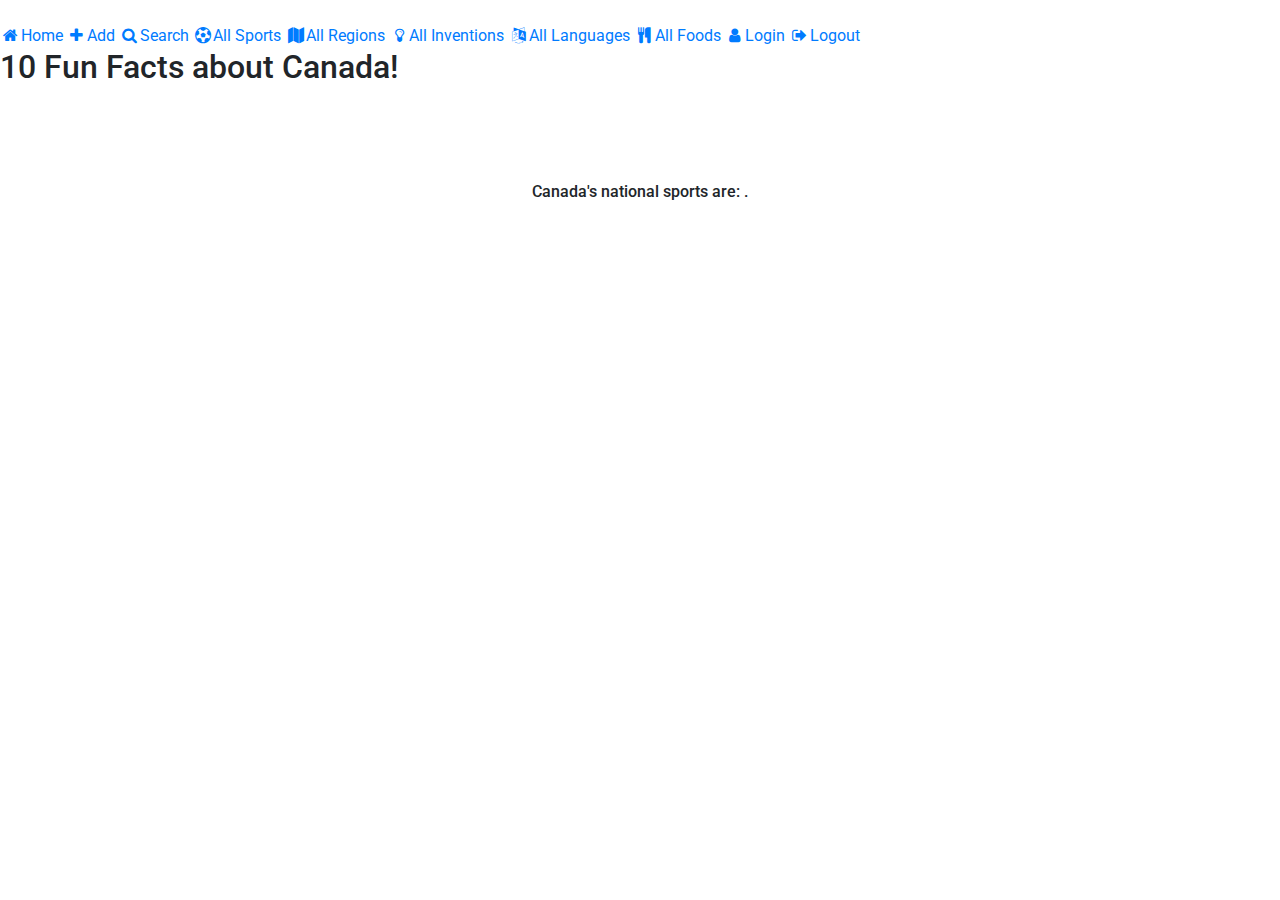
<file: src/main/resources/templates/index.html>
<!DOCTYPE html>
<html xmlns:th="https://www.thyemeleaf.org">
<head>
<meta charset="ISO-8859-1">
	<meta name="viewport" content="width=device-width, initial-scale=1, shrink-to-fit=no">
	<link rel="stylesheet" href="https://fonts.googleapis.com/css?family=Roboto:400,700">
	<link th:href="@{/main.css}" rel="stylesheet"/>
	<link rel="stylesheet" href="https://stackpath.bootstrapcdn.com/bootstrap/4.5.0/css/bootstrap.min.css">
	<link rel="stylesheet" href="https://maxcdn.bootstrapcdn.com/font-awesome/4.7.0/css/font-awesome.min.css">
	<script src="https://code.jquery.com/jquery-3.5.1.min.js"></script>
	<script src="https://cdn.jsdelivr.net/npm/popper.js@1.16.0/dist/umd/popper.min.js"></script>
	<script src="https://stackpath.bootstrapcdn.com/bootstrap/4.5.0/js/bootstrap.min.js"></script>
	<link rel="stylesheet" href="https://cdnjs.cloudflare.com/ajax/libs/font-awesome/4.7.0/css/font-awesome.min.css">
<title>Welcome to Canada!</title>
</head>
<body>
<a th:href="@{/}"><img th:src="@{../images/canada.png}" class="logo"/></a>
<div class="topnav">
  <a class="active" href="/"><i class="fa fa-fw fa-home"></i>Home</a>
  <a href="/add"><i class="fa fa-fw fa-plus"></i>Add</a>
  <a href="/search"><i class="fa fa-fw fa-search"></i>Search</a>
  <a href="/sportsList"><i class="fa fa-fw fa-futbol-o"></i>All Sports</a>
  <a href="/regionList"><i class="fa fa-fw fa-map"></i>All Regions</a>
  <a href="/inventionList"><i class="fa fa-fw fa-lightbulb-o"></i>All Inventions</a>
  <a href="/languageList"><i class="fa fa-fw fa-language"></i>All Languages</a>
  <a href="/foodList"><i class="fa fa-fw fa-cutlery"></i>All Foods</a>
  <a href="/loginPage" th:if="${session.role == null}"><i class="fa fa-fw fa-user"></i>Login</a>
  <a href="/endSession" th:if="${session.role == 'admin'}"><i class="fa fa-fw fa-sign-out"></i>Logout</a>
</div>
<div class="signup-form">
<div class="form-group">
	<h2>10 Fun Facts about Canada!</h2><br>
	<div class="row" style="text-align:center;">
		<h5 class="col" th:text="|Prime Minister is ${country.leaderName}.|"></h5>
	</div>
	<br>
	<div class="row" style="text-align:center;">
		<h5 class="col" th:text="|Canada's population is ${population}.|"></h5>
	</div>
	<br>
	<div class="row" style="text-align:center;">
		<h6 class="col">Canada's national sports are: <span th:text="${#strings.listJoin(sportsNames, ', ')}"></span>.</h6>
	</div>
	<br>
	<div class="row" style="text-align:center;">
		<h6 class="col" th:text="|There are ${provinceNum} Provinces and ${territoryNum} Territories in Canada.|"></h6>
	</div>
	<br>
	<div class="row" style="text-align:center;">
		<h6 class="col" th:text="|${insulin.inventionName} was invented by a Canadian Doctor, ${insulin.inventor}.|"></h6>
	</div>
	<br>
	<div class="row" style="text-align:center;">
		<h5 class="col" th:text="|${ketchupChip.foodName} are only found in Canada.|"></h5>
	</div>
	<br>
	<div class="row" style="text-align:center;">
		<h6 class="col" th:text="|You can find ${poutine.foodName} at McDonalds only in Canada!|"></h6>
	</div>
	<br>
	<div class="row" style="text-align:center;">
		<h6 class="col" th:text="|Canada has ${languageNum} official languages: ${#strings.listJoin(languageNames, ' & ')}.|"></h6>
	</div>
	<br>
	<div class="row" style="text-align:center;">
		<h6 class="col" th:text="|${beavertails.foodName} is Canada's beloved dessert and originated from ${beavertails.origin.regionName}.|"></h6>
	</div>
	<br>
	<div class="row" style="text-align:center;">
		<h6 class="col" th:text="|A famous world-wide controversial food, ${hawaiian.inventionName}, was invented by a Greek-born Canadian cook ${hawaiian.inventor} in ${hawaiianYear}! Do you like ${hawaiian.inventionName}? I do!|"></h6>
	</div>
</div>
</div>
</body>
</html>
</file>
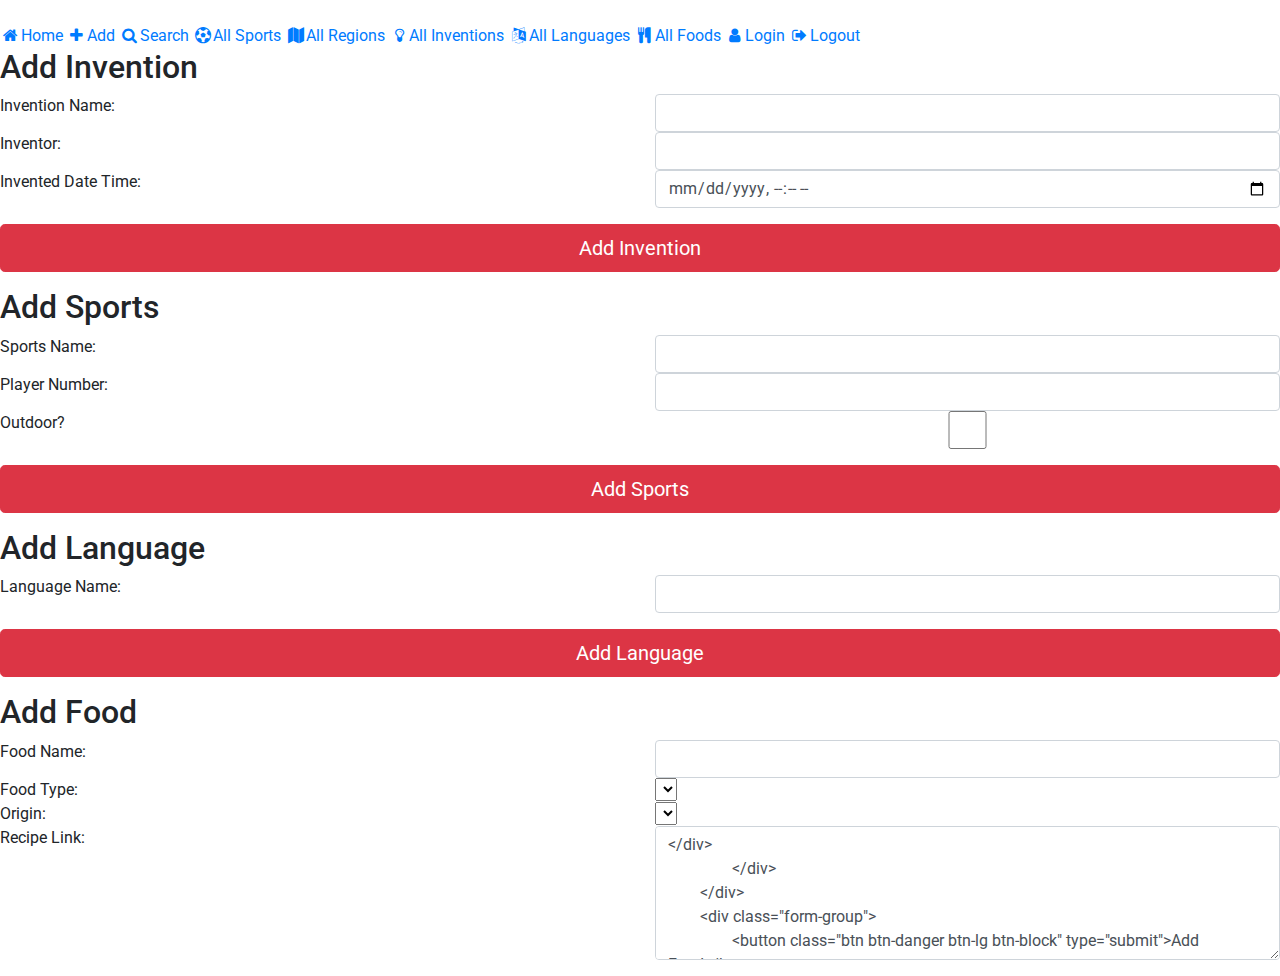
<file: src/main/resources/templates/addPage.html>
<!DOCTYPE html>
<html xmlns:th="https://www.thyemeleaf.org">
<head>
<meta charset="ISO-8859-1">
	<meta name="viewport" content="width=device-width, initial-scale=1, shrink-to-fit=no">
	<link rel="stylesheet" href="https://fonts.googleapis.com/css?family=Roboto:400,700">
	<link th:href="@{/main.css}" rel="stylesheet"/>
	<link rel="stylesheet" href="https://stackpath.bootstrapcdn.com/bootstrap/4.5.0/css/bootstrap.min.css">
	<link rel="stylesheet" href="https://maxcdn.bootstrapcdn.com/font-awesome/4.7.0/css/font-awesome.min.css">
	<script src="https://code.jquery.com/jquery-3.5.1.min.js"></script>
	<script src="https://cdn.jsdelivr.net/npm/popper.js@1.16.0/dist/umd/popper.min.js"></script>
	<script src="https://stackpath.bootstrapcdn.com/bootstrap/4.5.0/js/bootstrap.min.js"></script>
<title>Add!</title>
</head>
<a th:href="@{/}"><img th:src="@{../images/canada.png}" class="logo"/></a>
<div class="topnav">
  <a href="/"><i class="fa fa-fw fa-home"></i>Home</a>
  <a class="active" href="/add"><i class="fa fa-fw fa-plus"></i>Add</a>
  <a href="/search"><i class="fa fa-fw fa-search"></i>Search</a>
  <a href="/sportsList"><i class="fa fa-fw fa-futbol-o"></i>All Sports</a>
  <a href="/regionList"><i class="fa fa-fw fa-map"></i>All Regions</a>
  <a href="/inventionList"><i class="fa fa-fw fa-lightbulb-o"></i>All Inventions</a>
  <a href="/languageList"><i class="fa fa-fw fa-language"></i>All Languages</a>
  <a href="/foodList"><i class="fa fa-fw fa-cutlery"></i>All Foods</a>
  <a href="/loginPage" th:if="${session.role == null}"><i class="fa fa-fw fa-user"></i>Login</a>
  <a href="/endSession" th:if="${session.role == 'admin'}"><i class="fa fa-fw fa-sign-out"></i>Logout</a>
</div>
<body>
<div class="signup-form">
<form method="POST" action="/addInvention" th:object="${invention}">
<h2>Add Invention</h2>
	<div class="form-group">
		<div class="row">
			<div class="col"><input type="hidden" class="form-control" name="id" th:field="*{id}"/></div>
		</div>
		<div class="row">
			<div class="col"><input type="hidden" class="form-control" name="country" value="1"/></div>
		</div>
		<div class="row">
			<div class="col">Invention Name:</div>
			<div class="col"><input type="text" class="form-control" name="inventionName" th:field="*{inventionName}"/></div>
		</div>
		<div class="row">
			<div class="col">Inventor:</div>
			<div class="col"><input type="text" class="form-control" name="inventor" th:field="*{inventor}"/></div>
		</div>
		<div class="row">
			<div class="col">Invented Date Time:</div>
			<div class="col"><input type="datetime-local" class="form-control" name="inventDateTime" th:field="*{inventDateTime}"/></div>
		</div>
	</div>
	<div class="form-group">
		<button class="btn btn-danger btn-lg btn-block" type="submit">Add Invention</button>
	</div>
</form>
<form method="POST" action="/addSports" th:object="${sports}">
<h2>Add Sports</h2>
	<div class="form-group">
		<div class="row">
			<div class="col"><input type="hidden" class="form-control" name="id" th:field="*{id}"/></div>
		</div>
		<div class="row">
			<div class="col"><input type="hidden" class="form-control" name="country" value="1"/></div>
		</div>
		<div class="row">
			<div class="col">Sports Name:</div>
			<div class="col"><input type="text" class="form-control" name="sportsName" th:field="*{sportsName}"/></div>
		</div>
		<div class="row">
			<div class="col">Player Number:</div>
			<div class="col"><input type="number" step="1" class="form-control" name="maxPlayerNum" th:field="*{maxPlayerNum}"/></div>
		</div>
		<div class="row">
			<div class="col">Outdoor?</div>
			<div class="col"><input type="checkbox" class="form-control" name="outdoor" th:field="*{outdoor}"/></div>
		</div>
	</div>
	<div class="form-group">
		<button class="btn btn-danger btn-lg btn-block" type="submit">Add Sports</button>
	</div>
</form>
<form method="POST" action="/addLanguage" th:object="${language}">
<h2>Add Language</h2>
	<div class="form-group">
		<div class="row">
			<div class="col"><input type="hidden" class="form-control" name="id" th:field="*{id}"/></div>
		</div>
		<div class="row">
			<div class="col"><input type="hidden" class="form-control" name="country" value="1"/></div>
		</div>
		<div class="row">
			<div class="col">Language Name:</div>
			<div class="col"><input type="text" class="form-control" name="languageName" th:field="*{languageName}"/></div>
		</div>
	</div>
	<div class="form-group">
		<button class="btn btn-danger btn-lg btn-block" type="submit">Add Language</button>
	</div>
</form>
<form method="POST" action="/addFood" th:object="${food}">
<h2>Add Food</h2>
	<div class="form-group">
		<div class="row">
			<div class="col"><input type="hidden" class="form-control" name="id" th:field="*{id}"/></div>
		</div>
		<div class="row">
			<div class="col"><input type="hidden" class="form-control" name="country" value="1"/></div>
		</div>
		<div class="row">
			<div class="col">Food Name:</div>
			<div class="col"><input type="text" class="form-control" name="foodName" th:field="*{foodName}"/></div>
		</div>
		<div class="row">
			<div class="col">Food Type:</div>
			<div class="col">
				<select th:field="*{foodType}">
					<option th:each="f:${foodTypes}" th:value="${f}" th:text="${f}"></option>
				</select>
			</div>
		</div>
		<div class="row">
			<div class="col">Origin:</div>
			<div class="col">
				<select name="regionName">
					<option th:each="r:${regionList}" th:text="${r.regionName}"></option>
				</select>
			</div>
		</div>
		<div class="row">
			<div class="col">Recipe Link:</div>
			<div class="col"><textarea rows=5 class="form-control" name="recipeLinks" th:field="*{recipeLinks}"/></div>
		</div>
	</div>
	<div class="form-group">
		<button class="btn btn-danger btn-lg btn-block" type="submit">Add Food</button>
	</div>
</form>
</div>
</body>
</html>
</file>
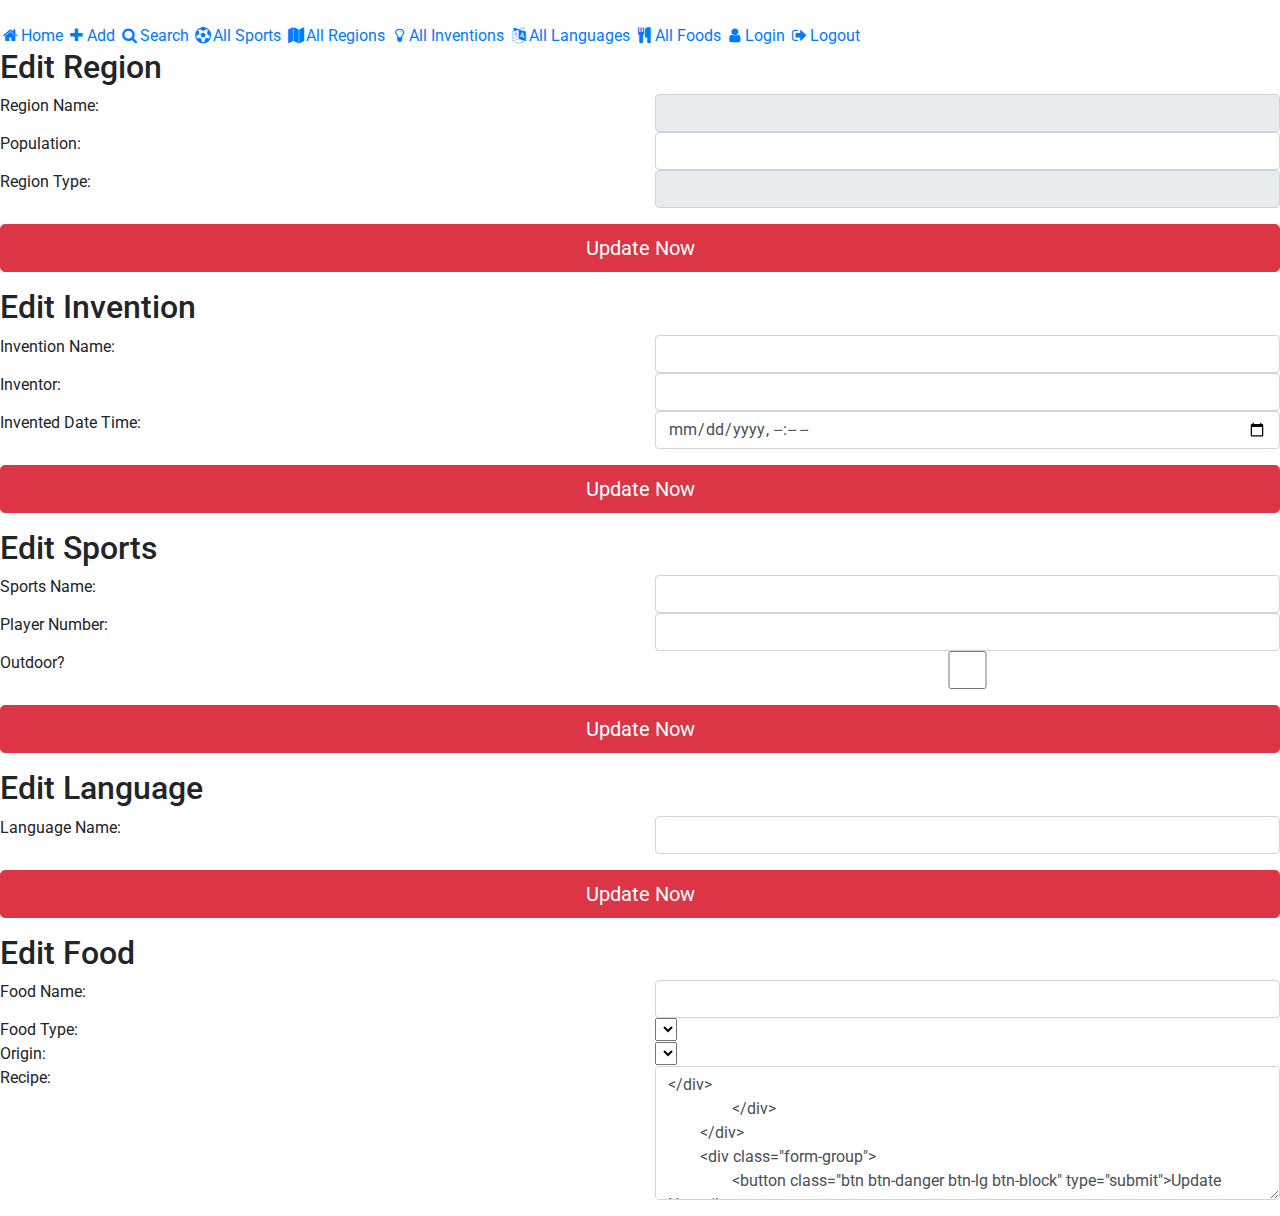
<file: src/main/resources/templates/edit.html>
<!DOCTYPE html>
<html>
<head>
	<meta charset="ISO-8859-1">
	<meta name="viewport" content="width=device-width, initial-scale=1, shrink-to-fit=no">
	<link rel="stylesheet" href="https://fonts.googleapis.com/css?family=Roboto:400,700">
	<link th:href="@{/main.css}" rel="stylesheet"/>
	<link rel="stylesheet" href="https://stackpath.bootstrapcdn.com/bootstrap/4.5.0/css/bootstrap.min.css">
	<link rel="stylesheet" href="https://maxcdn.bootstrapcdn.com/font-awesome/4.7.0/css/font-awesome.min.css">
	<script src="https://code.jquery.com/jquery-3.5.1.min.js"></script>
	<script src="https://cdn.jsdelivr.net/npm/popper.js@1.16.0/dist/umd/popper.min.js"></script>
	<script src="https://stackpath.bootstrapcdn.com/bootstrap/4.5.0/js/bootstrap.min.js"></script>
	<link rel="stylesheet" href="https://cdnjs.cloudflare.com/ajax/libs/font-awesome/4.7.0/css/font-awesome.min.css">
<title>Edit Information</title>
</head>
<body>
<a th:href="@{/}"><img th:src="@{../images/canada.png}" class="logo"/></a>
<div class="topnav">
  <a href="/"><i class="fa fa-fw fa-home"></i>Home</a>
  <a href="/add"><i class="fa fa-fw fa-plus"></i>Add</a>
  <a href="/search"><i class="fa fa-fw fa-search"></i>Search</a>
  <a href="/sportsList"><i class="fa fa-fw fa-futbol-o"></i>All Sports</a>
  <a href="/regionList"><i class="fa fa-fw fa-map"></i>All Regions</a>
  <a href="/inventionList"><i class="fa fa-fw fa-lightbulb-o"></i>All Inventions</a>
  <a href="/languageList"><i class="fa fa-fw fa-language"></i>All Languages</a>
  <a href="/foodList"><i class="fa fa-fw fa-cutlery"></i>All Foods</a>
  <a href="/loginPage" th:if="${session.role == null}"><i class="fa fa-fw fa-user"></i>Login</a>
  <a href="/endSession" th:if="${session.role == 'admin'}"><i class="fa fa-fw fa-sign-out"></i>Logout</a>
</div>
<div class="signup-form" th:if="${region != null}">
<form method="POST" action="/updateRegion" th:object="${region}">
<h2>Edit Region</h2>
	<div class="form-group">
		<div class="row">
			<div class="col"><input type="hidden" class="form-control" name="id" th:field="*{id}" th:value="${id}"/></div>
		</div>
		<div class="row">
			<div class="col"><input type="hidden" class="form-control" name="country" value="1"/></div>
		</div>
		<div class="row">
			<div class="col">Region Name:</div>
			<div class="col"><input type="text" class="form-control" name="regionName" th:field="*{regionName}" th:text="${regionName}" th:value="${regionName}" readonly /></div>
		</div>
		<div class="row">
			<div class="col">Population:</div>
			<div class="col"><input type="number" step="1" class="form-control" name="population" th:field="*{population}" th:value="${population}"/></div>
		</div>
		<div class="row">
			<div class="col">Region Type:</div>
			<div class="col"><input type="text" class="form-control" name="regionType" th:field="*{regionType}" th:text="${regionType}" th:value="${regionType}" readonly /></div>
		</div>
	</div>
	<div class="form-group">
		<button class="btn btn-danger btn-lg btn-block" type="submit">Update Now</button>
	</div>
</form>
</div>
<div class="signup-form" th:if="${invention != null}">
<form method="POST" action="/updateInvention" th:object="${invention}">
<h2>Edit Invention</h2>
	<div class="form-group">
		<div class="row">
			<div class="col"><input type="hidden" class="form-control" name="id" th:field="*{id}" th:value="${id}"/></div>
		</div>
		<div class="row">
			<div class="col"><input type="hidden" class="form-control" name="country" value="1"/></div>
		</div>
		<div class="row">
			<div class="col">Invention Name:</div>
			<div class="col"><input type="text" class="form-control" name="inventionName" th:field="*{inventionName}" th:value="${inventionName}"/></div>
		</div>
		<div class="row">
			<div class="col">Inventor:</div>
			<div class="col"><input type="text" class="form-control" name="inventor" th:field="*{inventor}" th:value="${inventor}"/></div>
		</div>
		<div class="row">
			<div class="col">Invented Date Time:</div>
			<div class="col"><input type="datetime-local" class="form-control" name="inventDateTime" th:field="*{inventDateTime}" th:value="${inventDateTime}"/></div>
		</div>
	</div>
	<div class="form-group">
		<button class="btn btn-danger btn-lg btn-block" type="submit">Update Now</button>
	</div>
</form>
</div>
<div class="signup-form" th:if="${sports != null}">
<form method="POST" action="/updateSports" th:object="${sports}">
<h2>Edit Sports</h2>
	<div class="form-group">
		<div class="row">
			<div class="col"><input type="hidden" class="form-control" name="id" th:field="*{id}" th:value="${id}"/></div>
		</div>
		<div class="row">
			<div class="col"><input type="hidden" class="form-control" name="country" value="1"/></div>
		</div>
		<div class="row">
			<div class="col">Sports Name:</div>
			<div class="col"><input type="text" class="form-control" name="sportsName" th:field="*{sportsName}" th:value="${inventionName}"/></div>
		</div>
		<div class="row">
			<div class="col">Player Number:</div>
			<div class="col"><input type="number" step="1" class="form-control" name="maxPlayerNum" th:field="*{maxPlayerNum}" th:value="${maxPlayerNum}"/></div>
		</div>
		<div class="row">
			<div class="col">Outdoor?</div>
			<div class="col"><input type="checkbox" class="form-control" name="outdoor" th:field="*{outdoor}" th:value="${outdoor}"/></div>
		</div>
	</div>
	<div class="form-group">
		<button class="btn btn-danger btn-lg btn-block" type="submit">Update Now</button>
	</div>
</form>
</div>
<div class="signup-form" th:if="${language != null}">
<form method="POST" action="/updateLanguage" th:object="${language}">
<h2>Edit Language</h2>
	<div class="form-group">
		<div class="row">
			<div class="col"><input type="hidden" class="form-control" name="id" th:field="*{id}" th:value="${id}"/></div>
		</div>
		<div class="row">
			<div class="col"><input type="hidden" class="form-control" name="country" value="1"/></div>
		</div>
		<div class="row">
			<div class="col">Language Name:</div>
			<div class="col"><input type="text" class="form-control" name="languageName" th:field="*{languageName}" th:value="${languageName}"/></div>
		</div>
	</div>
	<div class="form-group">
		<button class="btn btn-danger btn-lg btn-block" type="submit">Update Now</button>
	</div>
</form>
</div>
<div class="signup-form" th:if="${food != null}">
<form method="POST" action="/updateFood" th:object="${food}">
<h2>Edit Food</h2>
	<div class="form-group">
		<div class="row">
			<div class="col"><input type="hidden" class="form-control" name="id" th:field="*{id}" th:value="${id}"/></div>
		</div>
		<div class="row">
			<div class="col"><input type="hidden" class="form-control" name="country" value="1"/></div>
		</div>
		<div class="row">
			<div class="col">Food Name:</div>
			<div class="col"><input type="text" class="form-control" name="foodName" th:field="*{foodName}" th:value="${foodName}"/></div>
		</div>
		<div class="row">
			<div class="col">Food Type:</div>
			<div class="col">
				<select th:field="*{foodType}">
					<option th:each="f:${foodTypes}" th:value="${f}" th:text="${f}"></option>
				</select>
			</div>
		</div>
		<div class="row">
			<div class="col">Origin:</div>
			<div class="col">
				<select name="regionName">
					<option th:each="r:${regionList}" th:text="${r.regionName}"></option>
				</select>
			</div>
		</div>
		<div class="row">
			<div class="col">Recipe:</div>
			<div class="col"><textarea rows=5 class="form-control" name="recipeLinks" th:field="*{recipeLinks}" th:value="${recipeLinks}"/></div>
		</div>
	</div>
	<div class="form-group">
		<button class="btn btn-danger btn-lg btn-block" type="submit">Update Now</button>
	</div>
</form>
</div>
</body>
</html>
</file>
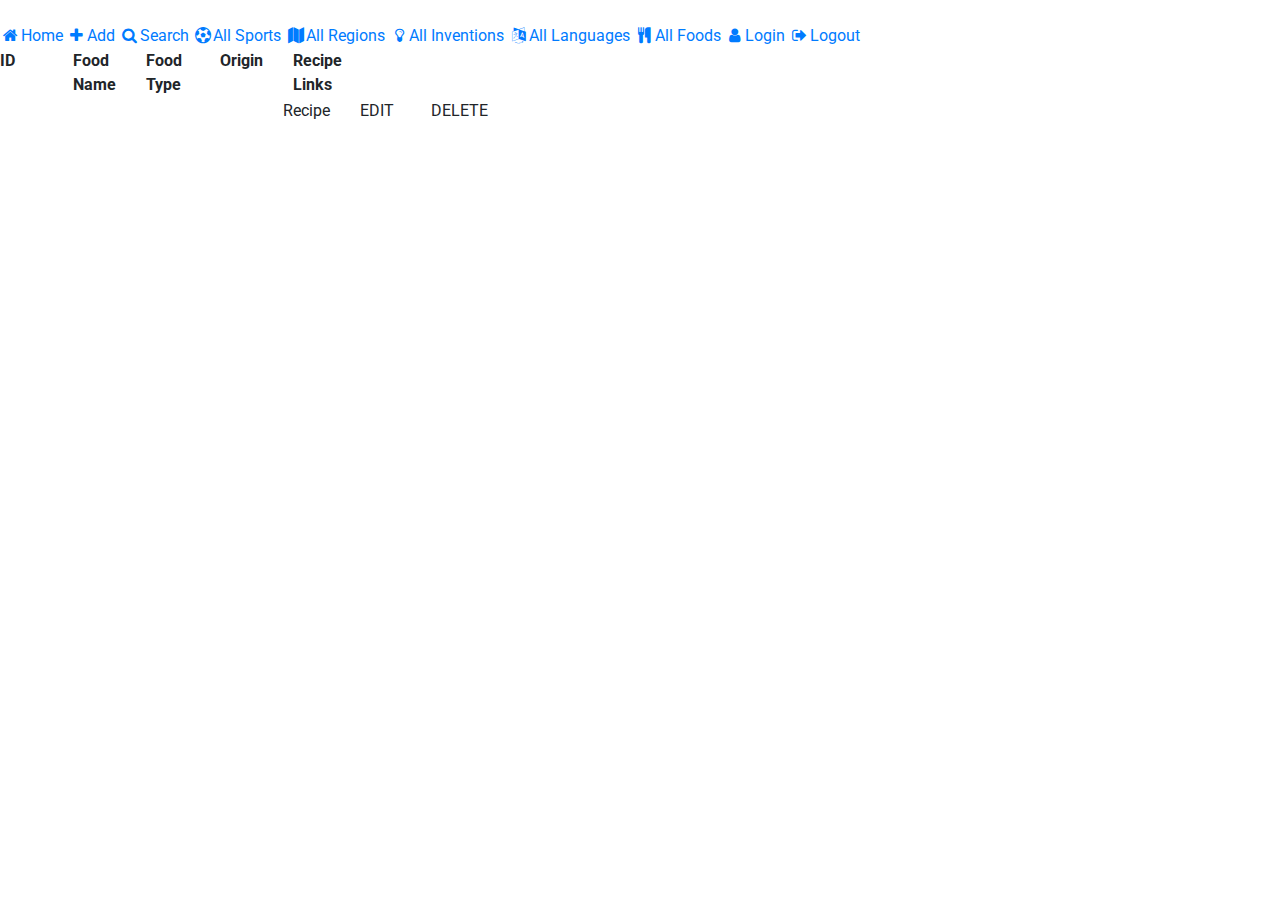
<file: src/main/resources/templates/foodList.html>
<!DOCTYPE html>
<html xmlns:th="https://www.thyemeleaf.org">
<head>
<meta charset="ISO-8859-1">
	<meta name="viewport" content="width=device-width, initial-scale=1, shrink-to-fit=no">
	<link rel="stylesheet" href="https://fonts.googleapis.com/css?family=Roboto:400,700">
	<link th:href="@{/main.css}" rel="stylesheet"/>
	<link rel="stylesheet" href="https://stackpath.bootstrapcdn.com/bootstrap/4.5.0/css/bootstrap.min.css">
	<link rel="stylesheet" href="https://maxcdn.bootstrapcdn.com/font-awesome/4.7.0/css/font-awesome.min.css">
	<script src="https://code.jquery.com/jquery-3.5.1.min.js"></script>
	<script src="https://cdn.jsdelivr.net/npm/popper.js@1.16.0/dist/umd/popper.min.js"></script>
	<script src="https://stackpath.bootstrapcdn.com/bootstrap/4.5.0/js/bootstrap.min.js"></script>
	<link rel="stylesheet" href="https://cdnjs.cloudflare.com/ajax/libs/font-awesome/4.7.0/css/font-awesome.min.css">
<title>Canadian Foods</title>
</head>
<body>
<a th:href="@{/}"><img th:src="@{../images/canada.png}" class="logo"/></a>
<div class="topnav">
  <a href="/"><i class="fa fa-fw fa-home"></i>Home</a>
  <a href="/add"><i class="fa fa-fw fa-plus"></i>Add</a>
  <a href="/search"><i class="fa fa-fw fa-search"></i>Search</a>
  <a href="/sportsList"><i class="fa fa-fw fa-futbol-o"></i>All Sports</a>
  <a href="/regionList"><i class="fa fa-fw fa-map"></i>All Regions</a>
  <a href="/inventionList"><i class="fa fa-fw fa-lightbulb-o"></i>All Inventions</a>
  <a href="/languageList"><i class="fa fa-fw fa-language"></i>All Languages</a>
  <a class="active" href="/foodList"><i class="fa fa-fw fa-cutlery"></i>All Foods</a>
  <a href="/loginPage" th:if="${session.role == null}"><i class="fa fa-fw fa-user"></i>Login</a>
  <a href="/endSession" th:if="${session.role == 'admin'}"><i class="fa fa-fw fa-sign-out"></i>Logout</a>
</div>
	<div class="result-table">
		<div class="form-group">
			<table th:if="${foodList!= null and !foodList.empty}">
				<tr class="row">
					<th class="col">ID</th>
					<th class="col">Food Name</th>
					<th class="col">Food Type</th>
					<th class="col">Origin</th>
					<th class="col">Recipe Links</th>
					<th class="col" th:if="${session.role == 'admin'}"></th>
					<th class="col" th:if="${session.role == 'admin'}"></th>
				</tr>
				<tr th:each="f : ${foodList}" class="row">
					<td th:text="${f.id}" class="col"></td>
					<td th:text="${f.foodName}" class="col"></td>
					<td th:text="${f.foodType}" class="col"></td>
					<td th:text="${f.origin.regionName}" class="col"></td>
					<td class="col"><a th:href="@{{link}(link=${f.recipeLinks})}">Recipe</a></td>
					<td class="col" th:if="${session.role == 'admin'}">
						<a th:href="@{/editFood/{id}(id=${f.id})}">EDIT</a>
					</td>
					<td class="col" th:if="${session.role == 'admin'}">
						<a th:href="@{/deleteFood/{id}(id=${f.id})}">DELETE</a>
					</td>
				</tr>
			</table>
		</div>
	</div>
</body>
</html>
</file>
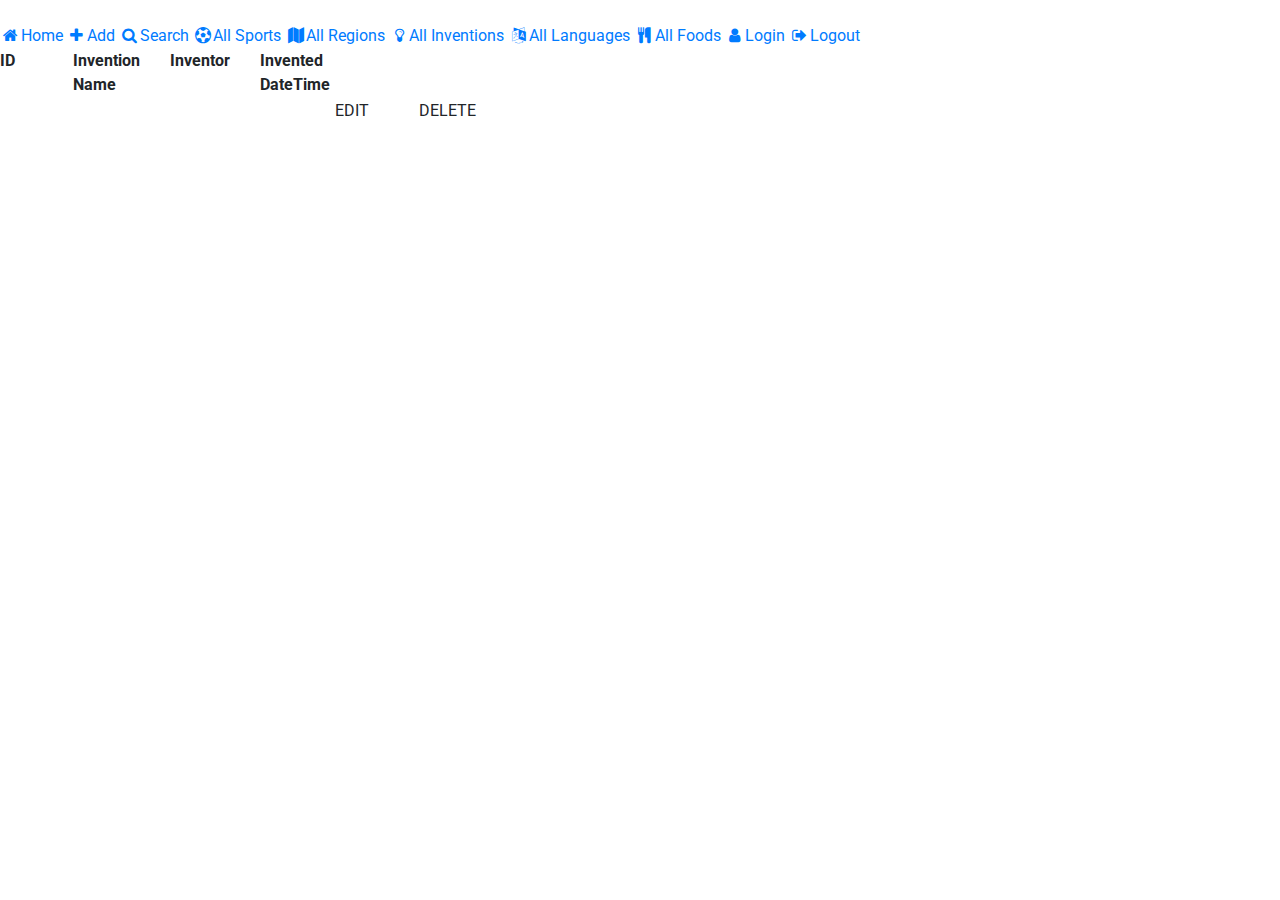
<file: src/main/resources/templates/inventionList.html>
<!DOCTYPE html>
<html xmlns:th="https://www.thyemeleaf.org">
<head>
<meta charset="ISO-8859-1">
	<meta name="viewport" content="width=device-width, initial-scale=1, shrink-to-fit=no">
	<link rel="stylesheet" href="https://fonts.googleapis.com/css?family=Roboto:400,700">
	<link th:href="@{/main.css}" rel="stylesheet"/>
	<link rel="stylesheet" href="https://stackpath.bootstrapcdn.com/bootstrap/4.5.0/css/bootstrap.min.css">
	<link rel="stylesheet" href="https://maxcdn.bootstrapcdn.com/font-awesome/4.7.0/css/font-awesome.min.css">
	<script src="https://code.jquery.com/jquery-3.5.1.min.js"></script>
	<script src="https://cdn.jsdelivr.net/npm/popper.js@1.16.0/dist/umd/popper.min.js"></script>
	<script src="https://stackpath.bootstrapcdn.com/bootstrap/4.5.0/js/bootstrap.min.js"></script>
	<link rel="stylesheet" href="https://cdnjs.cloudflare.com/ajax/libs/font-awesome/4.7.0/css/font-awesome.min.css">
<title>Canada's Inventions</title>
</head>
<body>
<a th:href="@{/}"><img th:src="@{../images/canada.png}" class="logo"/></a>
<div class="topnav">
  <a href="/"><i class="fa fa-fw fa-home"></i>Home</a>
  <a href="/add"><i class="fa fa-fw fa-plus"></i>Add</a>
  <a href="/search"><i class="fa fa-fw fa-search"></i>Search</a>
  <a href="/sportsList"><i class="fa fa-fw fa-futbol-o"></i>All Sports</a>
  <a href="/regionList"><i class="fa fa-fw fa-map"></i>All Regions</a>
  <a class="active" href="/inventionList"><i class="fa fa-fw fa-lightbulb-o"></i>All Inventions</a>
  <a href="/languageList"><i class="fa fa-fw fa-language"></i>All Languages</a>
  <a href="/foodList"><i class="fa fa-fw fa-cutlery"></i>All Foods</a>
  <a href="/loginPage" th:if="${session.role == null}"><i class="fa fa-fw fa-user"></i>Login</a>
  <a href="/endSession" th:if="${session.role == 'admin'}"><i class="fa fa-fw fa-sign-out"></i>Logout</a>
</div>
	<div class="result-table">
		<div class="form-group">
			<table th:if="${inventionList!= null and !inventionList.empty}">
				<tr class="row">
					<th class="col">ID</th>
					<th class="col">Invention Name</th>
					<th class="col">Inventor</th>
					<th class="col">Invented DateTime</th>
					<th class="col" th:if="${session.role == 'admin'}"></th>
					<th class="col" th:if="${session.role == 'admin'}"></th>
				</tr>
				<tr th:each="i : ${inventionList}" class="row">
					<td th:text="${i.id}" class="col"></td>
					<td th:text="${i.inventionName}" class="col"></td>
					<td th:text="${i.inventor}" class="col"></td>
					<td th:text="${i.inventDateTime}" class="col"></td>
					<td class="col" th:if="${session.role == 'admin'}">
						<a th:href="@{/editInvention/{id}(id=${i.id})}">EDIT</a>
					</td>
					<td class="col" th:if="${session.role == 'admin'}">
						<a th:href="@{/deleteInvention/{id}(id=${i.id})}">DELETE</a>
					</td>
				</tr>
			</table>
		</div>
	</div>
</body>
</html>
</file>
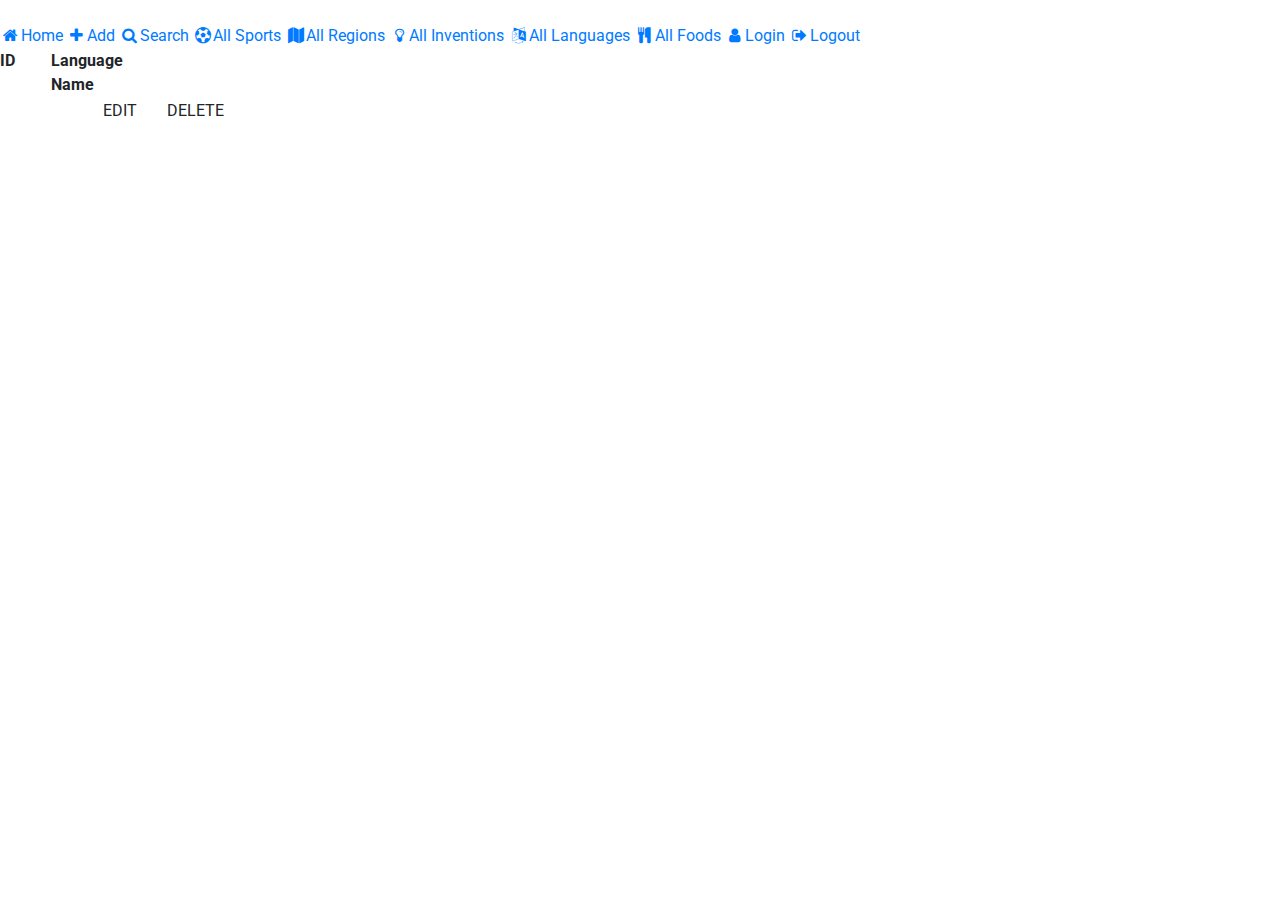
<file: src/main/resources/templates/languageList.html>
<!DOCTYPE html>
<html xmlns:th="https://www.thyemeleaf.org">
<head>
<meta charset="ISO-8859-1">
	<meta name="viewport" content="width=device-width, initial-scale=1, shrink-to-fit=no">
	<link rel="stylesheet" href="https://fonts.googleapis.com/css?family=Roboto:400,700">
	<link th:href="@{/main.css}" rel="stylesheet"/>
	<link rel="stylesheet" href="https://stackpath.bootstrapcdn.com/bootstrap/4.5.0/css/bootstrap.min.css">
	<link rel="stylesheet" href="https://maxcdn.bootstrapcdn.com/font-awesome/4.7.0/css/font-awesome.min.css">
	<script src="https://code.jquery.com/jquery-3.5.1.min.js"></script>
	<script src="https://cdn.jsdelivr.net/npm/popper.js@1.16.0/dist/umd/popper.min.js"></script>
	<script src="https://stackpath.bootstrapcdn.com/bootstrap/4.5.0/js/bootstrap.min.js"></script>
	<link rel="stylesheet" href="https://cdnjs.cloudflare.com/ajax/libs/font-awesome/4.7.0/css/font-awesome.min.css">
<title>Official Canadian Languages</title>
</head>
<body>
<a th:href="@{/}"><img th:src="@{../images/canada.png}" class="logo"/></a>
<div class="topnav">
  <a href="/"><i class="fa fa-fw fa-home"></i>Home</a>
  <a href="/add"><i class="fa fa-fw fa-plus"></i>Add</a>
  <a href="/search"><i class="fa fa-fw fa-search"></i>Search</a>
  <a href="/sportsList"><i class="fa fa-fw fa-futbol-o"></i>All Sports</a>
  <a href="/regionList"><i class="fa fa-fw fa-map"></i>All Regions</a>
  <a href="/inventionList"><i class="fa fa-fw fa-lightbulb-o"></i>All Inventions</a>
  <a class="active" href="/languageList"><i class="fa fa-fw fa-language"></i>All Languages</a>
  <a href="/foodList"><i class="fa fa-fw fa-cutlery"></i>All Foods</a>
  <a href="/loginPage" th:if="${session.role == null}"><i class="fa fa-fw fa-user"></i>Login</a>
  <a href="/endSession" th:if="${session.role == 'admin'}"><i class="fa fa-fw fa-sign-out"></i>Logout</a>
</div>
	<div class="result-table">
		<div class="form-group">
			<table th:if="${languageList!= null and !languageList.empty}">
				<tr class="row">
					<th class="col">ID</th>
					<th class="col">Language Name</th>
					<th class="col" th:if="${session.role == 'admin'}"></th>
					<th class="col" th:if="${session.role == 'admin'}"></th>
				</tr>
				<tr th:each="l : ${languageList}" class="row">
					<td th:text="${l.id}" class="col"></td>
					<td th:text="${l.languageName}" class="col"></td>
					<td class="col" th:if="${session.role == 'admin'}">
						<a th:href="@{/editLanguage/{id}(id=${l.id})}">EDIT</a>
					</td>
					<td class="col" th:if="${session.role == 'admin'}">
						<a th:href="@{/deleteLanguage/{id}(id=${l.id})}">DELETE</a>
					</td>
				</tr>
			</table>
		</div>
	</div>
</body>
</html>
</file>
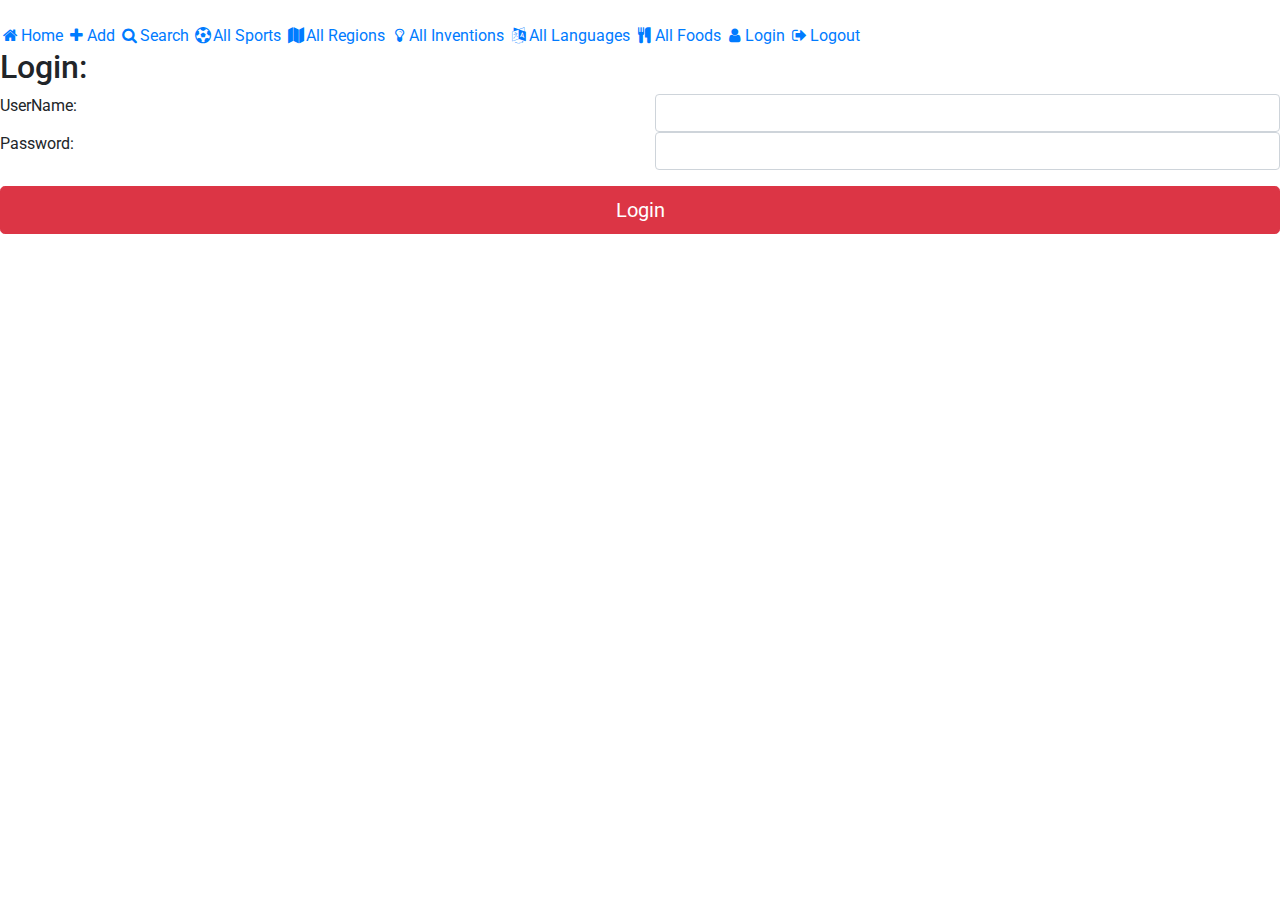
<file: src/main/resources/templates/loginPage.html>
<!DOCTYPE html>
<html>
<head>
<meta charset="ISO-8859-1">
<meta name="viewport" content="width=device-width, initial-scale=1, shrink-to-fit=no">
	<link rel="stylesheet" href="https://fonts.googleapis.com/css?family=Roboto:400,700">
	<link th:href="@{/main.css}" rel="stylesheet"/>
	<link rel="stylesheet" href="https://stackpath.bootstrapcdn.com/bootstrap/4.5.0/css/bootstrap.min.css">
	<link rel="stylesheet" href="https://maxcdn.bootstrapcdn.com/font-awesome/4.7.0/css/font-awesome.min.css">
	<script src="https://code.jquery.com/jquery-3.5.1.min.js"></script>
	<script src="https://cdn.jsdelivr.net/npm/popper.js@1.16.0/dist/umd/popper.min.js"></script>
	<script src="https://stackpath.bootstrapcdn.com/bootstrap/4.5.0/js/bootstrap.min.js"></script>
	<link rel="stylesheet" href="https://cdnjs.cloudflare.com/ajax/libs/font-awesome/4.7.0/css/font-awesome.min.css">
	<link rel="stylesheet" href="https://cdnjs.cloudflare.com/ajax/libs/font-awesome/4.7.0/css/font-awesome.min.css">
<title>Please Login</title>
</head>
<body>
<a th:href="@{/}"><img th:src="@{../images/canada.png}" class="logo"/></a>
<div class="topnav">
  <a href="/"><i class="fa fa-fw fa-home"></i>Home</a>
  <a href="/add"><i class="fa fa-fw fa-plus"></i>Add</a>
  <a href="/search"><i class="fa fa-fw fa-search"></i>Search</a>
  <a href="/sportsList"><i class="fa fa-fw fa-futbol-o"></i>All Sports</a>
  <a href="/regionList"><i class="fa fa-fw fa-map"></i>All Regions</a>
  <a href="/inventionList"><i class="fa fa-fw fa-lightbulb-o"></i>All Inventions</a>
  <a href="/languageList"><i class="fa fa-fw fa-language"></i>All Languages</a>
  <a href="/foodList"><i class="fa fa-fw fa-cutlery"></i>All Foods</a>
  <a class="active" href="/loginPage" th:if="${session.role == null}"><i class="fa fa-fw fa-user"></i>Login</a>
  <a href="/endSession" th:if="${session.role == 'admin'}"><i class="fa fa-fw fa-sign-out"></i>Logout</a>
</div>
<div class="signup-form"  th:if="${session.role == null}">
<form method="POST" action="/login" th:object="${user}">
	<h2>Login:</h2>
	<div class="form-group">
		<div class="row">
			<div class="col">UserName:</div>
			<div class="col"><input type="text" class="form-control" name="userName" th:field="*{userName}"/></div>
		</div>
			<div class="row">
			<div class="col">Password:</div>
			<div class="col"><input type="text" class="form-control" name="password" th:field="*{password}"/></div>
		</div>
	</div>
	<div class="form-group">
		<button class="btn btn-danger btn-lg btn-block" type="submit">Login</button>
	</div>
</form>
</div>
</body>
</html>
</file>
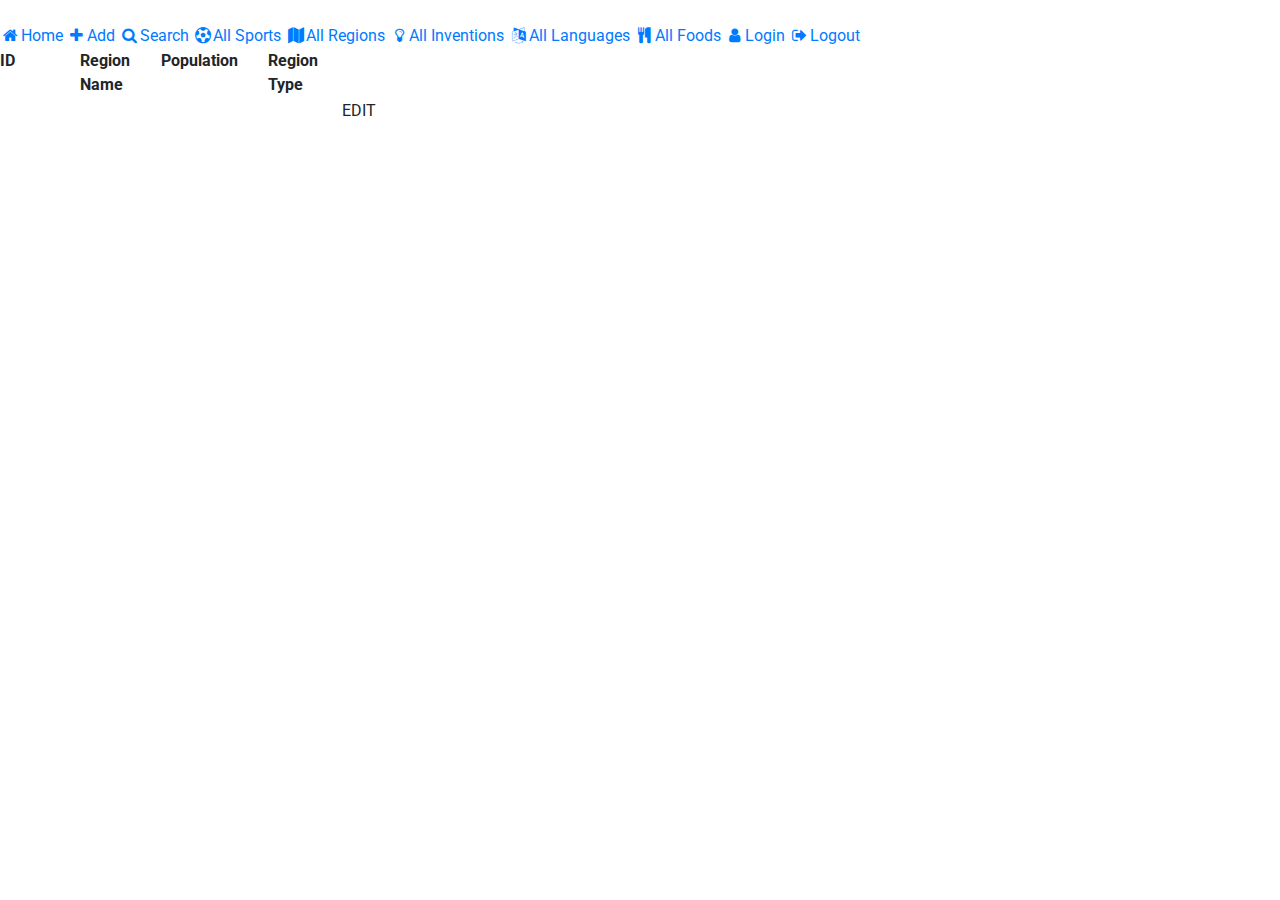
<file: src/main/resources/templates/regionList.html>
<!DOCTYPE html>
<html xmlns:th="https://www.thyemeleaf.org">
<head>
<meta charset="ISO-8859-1">
	<meta name="viewport" content="width=device-width, initial-scale=1, shrink-to-fit=no">
	<link rel="stylesheet" href="https://fonts.googleapis.com/css?family=Roboto:400,700">
	<link th:href="@{/main.css}" rel="stylesheet"/>
	<link rel="stylesheet" href="https://stackpath.bootstrapcdn.com/bootstrap/4.5.0/css/bootstrap.min.css">
	<link rel="stylesheet" href="https://maxcdn.bootstrapcdn.com/font-awesome/4.7.0/css/font-awesome.min.css">
	<script src="https://code.jquery.com/jquery-3.5.1.min.js"></script>
	<script src="https://cdn.jsdelivr.net/npm/popper.js@1.16.0/dist/umd/popper.min.js"></script>
	<script src="https://stackpath.bootstrapcdn.com/bootstrap/4.5.0/js/bootstrap.min.js"></script>
	<link rel="stylesheet" href="https://cdnjs.cloudflare.com/ajax/libs/font-awesome/4.7.0/css/font-awesome.min.css">
<title>Canada Regions</title>
</head>
<body>
<a th:href="@{/}"><img th:src="@{../images/canada.png}" class="logo"/></a>
<div class="topnav">
  <a href="/"><i class="fa fa-fw fa-home"></i>Home</a>
  <a href="/add"><i class="fa fa-fw fa-plus"></i>Add</a>
  <a href="/search"><i class="fa fa-fw fa-search"></i>Search</a>
  <a href="/sportsList"><i class="fa fa-fw fa-futbol-o"></i>All Sports</a>
  <a class="active" href="/regionList"><i class="fa fa-fw fa-map"></i>All Regions</a>
  <a href="/inventionList"><i class="fa fa-fw fa-lightbulb-o"></i>All Inventions</a>
  <a href="/languageList"><i class="fa fa-fw fa-language"></i>All Languages</a>
  <a href="/foodList"><i class="fa fa-fw fa-cutlery"></i>All Foods</a>
  <a href="/loginPage" th:if="${session.role == null}"><i class="fa fa-fw fa-user"></i>Login</a>
  <a href="/endSession" th:if="${session.role == 'admin'}"><i class="fa fa-fw fa-sign-out"></i>Logout</a>
</div>
	<div class="result-table">
		<div class="form-group">
			<table th:if="${regionList!= null and !regionList.empty}">
				<tr class="row">
					<th class="col">ID</th>
					<th class="col">Region Name</th>
					<th class="col">Population</th>
					<th class="col">Region Type</th>
					<th class="col" th:if="${session.role == 'admin'}"></th>
				</tr>
				<tr th:each="r : ${regionList}" class="row">
					<td th:text="${r.id}" class="col"></td>
					<td th:text="${r.regionName}" class="col"></td>
					<td th:text="${r.population}" class="col"></td>
					<td th:text="${r.regionType}" class="col"></td>
					<td class="col" th:if="${session.role == 'admin'}">
						<a th:href="@{/editRegion/{id}(id=${r.id})}">EDIT</a>
					</td>
				</tr>
			</table>
		</div>
	</div>
</body>
</html>
</file>
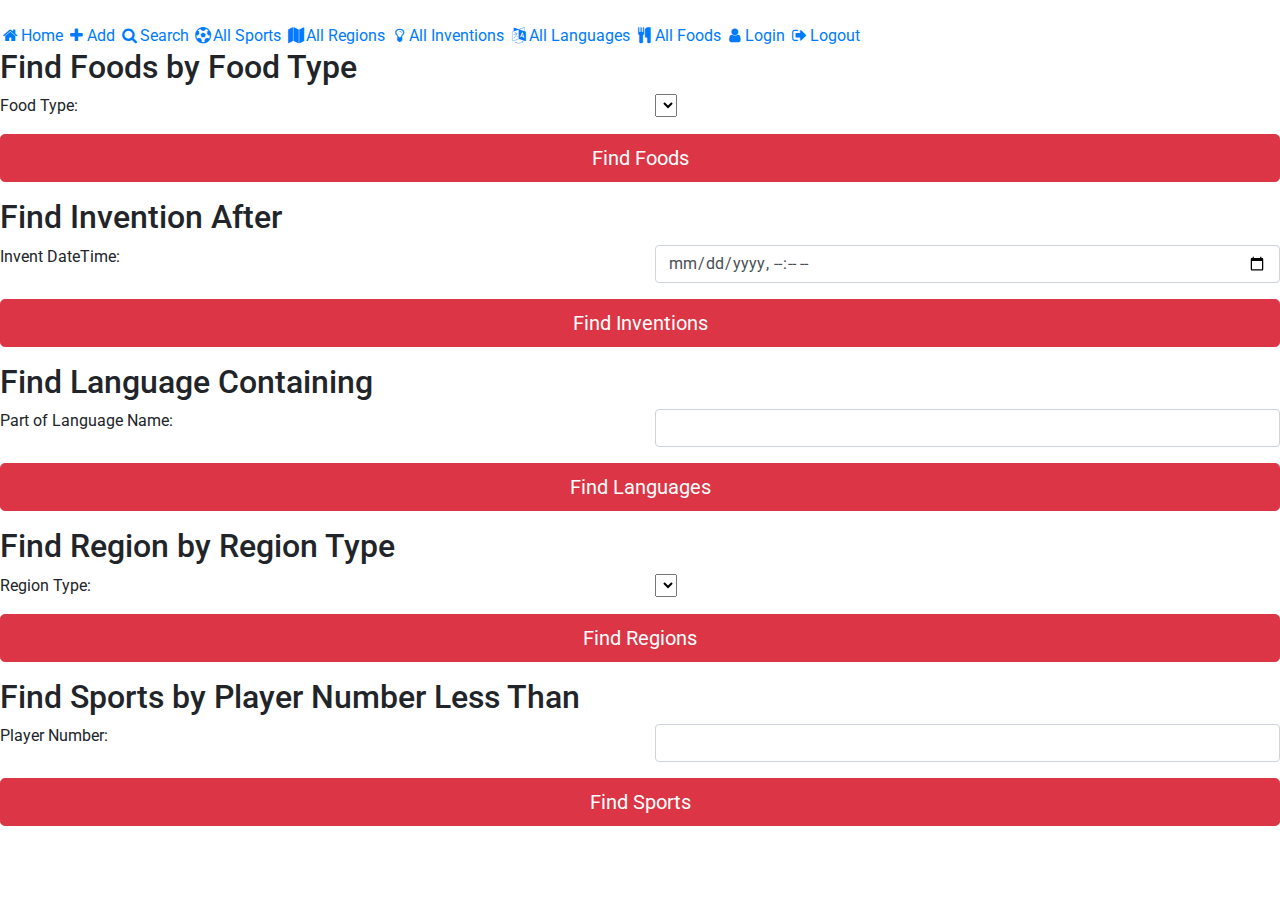
<file: src/main/resources/templates/searchPage.html>
<!DOCTYPE html>
<html xmlns:th="https://www.thyemeleaf.org">
<head>
<meta charset="ISO-8859-1">
	<meta name="viewport" content="width=device-width, initial-scale=1, shrink-to-fit=no">
	<link rel="stylesheet" href="https://fonts.googleapis.com/css?family=Roboto:400,700">
	<link th:href="@{/main.css}" rel="stylesheet"/>
	<link rel="stylesheet" href="https://stackpath.bootstrapcdn.com/bootstrap/4.5.0/css/bootstrap.min.css">
	<link rel="stylesheet" href="https://maxcdn.bootstrapcdn.com/font-awesome/4.7.0/css/font-awesome.min.css">
	<script src="https://code.jquery.com/jquery-3.5.1.min.js"></script>
	<script src="https://cdn.jsdelivr.net/npm/popper.js@1.16.0/dist/umd/popper.min.js"></script>
	<script src="https://stackpath.bootstrapcdn.com/bootstrap/4.5.0/js/bootstrap.min.js"></script>
	<link rel="stylesheet" href="https://cdnjs.cloudflare.com/ajax/libs/font-awesome/4.7.0/css/font-awesome.min.css">
<title>Search Up!</title>
</head>
<body>
<a th:href="@{/}"><img th:src="@{../images/canada.png}" class="logo"/></a>
<div class="topnav">
  <a href="/"><i class="fa fa-fw fa-home"></i>Home</a>
  <a href="/add"><i class="fa fa-fw fa-plus"></i>Add</a>
  <a class="active" href="/search"><i class="fa fa-fw fa-search"></i>Search</a>
  <a href="/sportsList"><i class="fa fa-fw fa-futbol-o"></i>All Sports</a>
  <a href="/regionList"><i class="fa fa-fw fa-map"></i>All Regions</a>
  <a href="/inventionList"><i class="fa fa-fw fa-lightbulb-o"></i>All Inventions</a>
  <a href="/languageList"><i class="fa fa-fw fa-language"></i>All Languages</a>
  <a href="/foodList"><i class="fa fa-fw fa-cutlery"></i>All Foods</a>
  <a href="/loginPage" th:if="${session.role == null}"><i class="fa fa-fw fa-user"></i>Login</a>
  <a href="/endSession" th:if="${session.role == 'admin'}"><i class="fa fa-fw fa-sign-out"></i>Logout</a>
</div>
<div class="signup-form">
<form method="POST" action="findByFoodType" th:object="${food}">
	<h2>Find Foods by Food Type</h2>
	<div class="form-group">
		<div class="row">
			<div class="col">Food Type:</div>
			<div class="col">
				<select th:field="*{foodType}">
					<option th:each="f:${foodTypes}" th:value="${f}" th:text="${f}"></option>
				</select>
			</div>
		</div>
	</div>
	<div class="form-group">
		<button class="btn btn-danger btn-lg btn-block" type="submit">Find Foods</button>
	</div>
</form>
<form method="POST" action="findByInventDateTimeAfter" th:object="${invention}">
	<h2>Find Invention After</h2>
	<div class="form-group">
		<div class="row">
			<div class="col">Invent DateTime:</div>
			<div class="col">
				<input type="datetime-local" class="form-control" name="inventDateTime" th:field="*{inventDateTime}"/>
			</div>
		</div>
	</div>
	<div class="form-group">
		<button class="btn btn-danger btn-lg btn-block" type="submit">Find Inventions</button>
	</div>
</form>
<form method="POST" action="findByLanguageNameContaining" th:object="${language}">
	<h2>Find Language Containing</h2>
	<div class="form-group">
		<div class="row">
			<div class="col">Part of Language Name:</div>
			<div class="col">
				<input type="text" class="form-control" name="languageName" th:field="*{languageName}"/>
			</div>
		</div>
	</div>
	<div class="form-group">
		<button class="btn btn-danger btn-lg btn-block" type="submit">Find Languages</button>
	</div>
</form>
<form method="POST" action="findByRegionType" th:object="${region}">
	<h2>Find Region by Region Type</h2>
	<div class="form-group">
		<div class="row">
			<div class="col">Region Type:</div>
			<div class="col">
				<select th:field="*{regionType}">
					<option th:each="r:${regionTypes}" th:value="${r}" th:text="${r}"></option>
				</select>
			</div>
		</div>
	</div>
	<div class="form-group">
		<button class="btn btn-danger btn-lg btn-block" type="submit">Find Regions</button>
	</div>
</form>
<form method="POST" action="findByMaxPlayerNumLessThan" th:object="${sports}">
	<h2>Find Sports by Player Number Less Than</h2>
	<div class="form-group">
		<div class="row">
			<div class="col">Player Number:</div>
			<div class="col">
				<input type="number" step="1" class="form-control" name="maxPlayerNum" th:field="*{maxPlayerNum}"/>
			</div>
		</div>
	</div>
	<div class="form-group">
		<button class="btn btn-danger btn-lg btn-block" type="submit">Find Sports</button>
	</div>
</form>
</div>
</body>
</html>
</file>
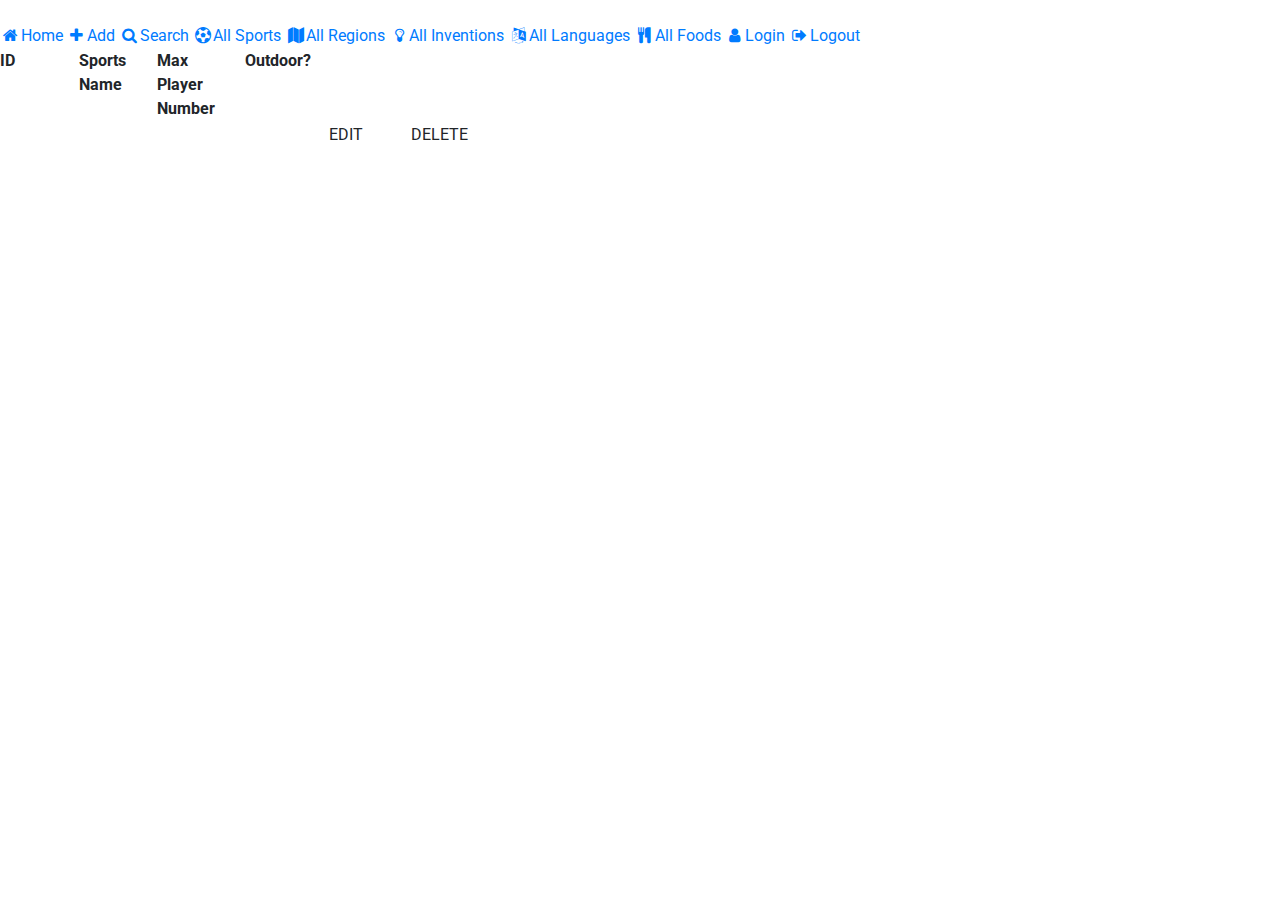
<file: src/main/resources/templates/sportsList.html>
<!DOCTYPE html>
<html xmlns:th="https://www.thyemeleaf.org">
<head>
<meta charset="ISO-8859-1">
	<meta name="viewport" content="width=device-width, initial-scale=1, shrink-to-fit=no">
	<link rel="stylesheet" href="https://fonts.googleapis.com/css?family=Roboto:400,700">
	<link th:href="@{/main.css}" rel="stylesheet"/>
	<link rel="stylesheet" href="https://stackpath.bootstrapcdn.com/bootstrap/4.5.0/css/bootstrap.min.css">
	<link rel="stylesheet" href="https://maxcdn.bootstrapcdn.com/font-awesome/4.7.0/css/font-awesome.min.css">
	<script src="https://code.jquery.com/jquery-3.5.1.min.js"></script>
	<script src="https://cdn.jsdelivr.net/npm/popper.js@1.16.0/dist/umd/popper.min.js"></script>
	<script src="https://stackpath.bootstrapcdn.com/bootstrap/4.5.0/js/bootstrap.min.js"></script>
	<link rel="stylesheet" href="https://cdnjs.cloudflare.com/ajax/libs/font-awesome/4.7.0/css/font-awesome.min.css">
<title>Canada's Sports</title>
</head>
<body>
<a th:href="@{/}"><img th:src="@{../images/canada.png}" class="logo"/></a>
<div class="topnav">
  <a href="/"><i class="fa fa-fw fa-home"></i>Home</a>
  <a href="/add"><i class="fa fa-fw fa-plus"></i>Add</a>
  <a href="/search"><i class="fa fa-fw fa-search"></i>Search</a>
  <a class="active" href="/sportsList"><i class="fa fa-fw fa-futbol-o"></i>All Sports</a>
  <a href="/regionList"><i class="fa fa-fw fa-map"></i>All Regions</a>
  <a href="/inventionList"><i class="fa fa-fw fa-lightbulb-o"></i>All Inventions</a>
  <a href="/languageList"><i class="fa fa-fw fa-language"></i>All Languages</a>
  <a href="/foodList"><i class="fa fa-fw fa-cutlery"></i>All Foods</a>
  <a href="/loginPage" th:if="${session.role == null}"><i class="fa fa-fw fa-user"></i>Login</a>
  <a href="/endSession" th:if="${session.role == 'admin'}"><i class="fa fa-fw fa-sign-out"></i>Logout</a>
</div>
	<div class="result-table">
		<div class="form-group">
			<table th:if="${sportsList!= null and !sportsList.empty}">
				<tr class="row">
					<th class="col">ID</th>
					<th class="col">Sports Name</th>
					<th class="col">Max Player Number</th>
					<th class="col">Outdoor?</th>
					<th class="col" th:if="${session.role == 'admin'}"></th>
					<th class="col" th:if="${session.role == 'admin'}"></th>
				</tr>
				<tr th:each="s : ${sportsList}" class="row">
					<td th:text="${s.id}" class="col"></td>
					<td th:text="${s.sportsName}" class="col"></td>
					<td th:text="${s.maxPlayerNum}" class="col"></td>
					<td th:text="${s.outdoor}" class="col"></td>
					<td class="col" th:if="${session.role == 'admin'}">
						<a th:href="@{/editSports/{id}(id=${s.id})}">EDIT</a>
					</td>
					<td class="col" th:if="${session.role == 'admin'}">
						<a th:href="@{/deleteSports/{id}(id=${s.id})}">DELETE</a>
					</td>
				</tr>
			</table>
		</div>
	</div>
</body>
</html>
</file>
